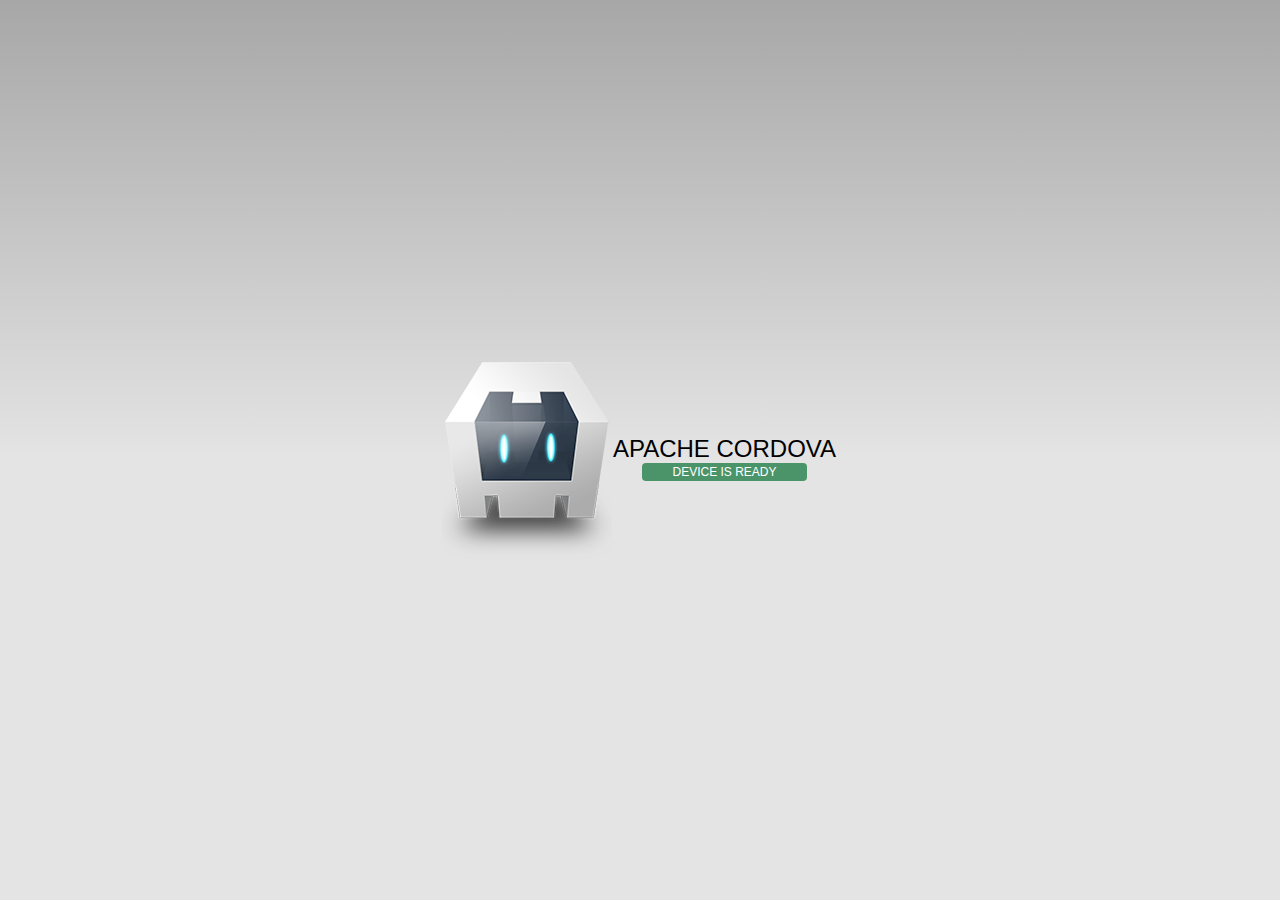
<file: platforms/android/assets/www/index.html>
<!DOCTYPE html>
<!--
    Licensed to the Apache Software Foundation (ASF) under one
    or more contributor license agreements.  See the NOTICE file
    distributed with this work for additional information
    regarding copyright ownership.  The ASF licenses this file
    to you under the Apache License, Version 2.0 (the
    "License"); you may not use this file except in compliance
    with the License.  You may obtain a copy of the License at

    http://www.apache.org/licenses/LICENSE-2.0

    Unless required by applicable law or agreed to in writing,
    software distributed under the License is distributed on an
    "AS IS" BASIS, WITHOUT WARRANTIES OR CONDITIONS OF ANY
     KIND, either express or implied.  See the License for the
    specific language governing permissions and limitations
    under the License.
-->
<html>
    <head>
        <!--
        Customize this policy to fit your own app's needs. For more guidance, see:
            https://github.com/apache/cordova-plugin-whitelist/blob/master/README.md#content-security-policy
        Some notes:
            * gap: is required only on iOS (when using UIWebView) and is needed for JS->native communication
            * https://ssl.gstatic.com is required only on Android and is needed for TalkBack to function properly
            * Disables use of inline scripts in order to mitigate risk of XSS vulnerabilities. To change this:
                * Enable inline JS: add 'unsafe-inline' to default-src
        -->
        <meta http-equiv="Content-Security-Policy" content="default-src 'self' data: gap: https://ssl.gstatic.com 'unsafe-eval'; style-src 'self' 'unsafe-inline'; media-src *; img-src 'self' data: content:;">
        <meta name="format-detection" content="telephone=no">
        <meta name="msapplication-tap-highlight" content="no">
        <meta name="viewport" content="user-scalable=no, initial-scale=1, maximum-scale=1, minimum-scale=1, width=device-width">
        <link rel="stylesheet" type="text/css" href="css/index.css">
        <title>Hello World</title>
    </head>
    <body>
        <div class="app">
            <h1>Apache Cordova</h1>
            <div id="deviceready" class="blink">
                <p class="event listening">Connecting to Device</p>
                <p class="event received">Device is Ready</p>
            </div>
        </div>
        <script type="text/javascript" src="cordova.js"></script>
        <script type="text/javascript" src="js/index.js"></script>
    </body>
</html>
</file>
<file: platforms/android/assets/www/css/index.css>
/*
 * Licensed to the Apache Software Foundation (ASF) under one
 * or more contributor license agreements.  See the NOTICE file
 * distributed with this work for additional information
 * regarding copyright ownership.  The ASF licenses this file
 * to you under the Apache License, Version 2.0 (the
 * "License"); you may not use this file except in compliance
 * with the License.  You may obtain a copy of the License at
 *
 * http://www.apache.org/licenses/LICENSE-2.0
 *
 * Unless required by applicable law or agreed to in writing,
 * software distributed under the License is distributed on an
 * "AS IS" BASIS, WITHOUT WARRANTIES OR CONDITIONS OF ANY
 * KIND, either express or implied.  See the License for the
 * specific language governing permissions and limitations
 * under the License.
 */
* {
    -webkit-tap-highlight-color: rgba(0,0,0,0); /* make transparent link selection, adjust last value opacity 0 to 1.0 */
}

body {
    -webkit-touch-callout: none;                /* prevent callout to copy image, etc when tap to hold */
    -webkit-text-size-adjust: none;             /* prevent webkit from resizing text to fit */
    -webkit-user-select: none;                  /* prevent copy paste, to allow, change 'none' to 'text' */
    background-color:#E4E4E4;
    background-image:linear-gradient(top, #A7A7A7 0%, #E4E4E4 51%);
    background-image:-webkit-linear-gradient(top, #A7A7A7 0%, #E4E4E4 51%);
    background-image:-ms-linear-gradient(top, #A7A7A7 0%, #E4E4E4 51%);
    background-image:-webkit-gradient(
        linear,
        left top,
        left bottom,
        color-stop(0, #A7A7A7),
        color-stop(0.51, #E4E4E4)
    );
    background-attachment:fixed;
    font-family:'HelveticaNeue-Light', 'HelveticaNeue', Helvetica, Arial, sans-serif;
    font-size:12px;
    height:100%;
    margin:0px;
    padding:0px;
    text-transform:uppercase;
    width:100%;
}

/* Portrait layout (default) */
.app {
    background:url(../img/logo.png) no-repeat center top; /* 170px x 200px */
    position:absolute;             /* position in the center of the screen */
    left:50%;
    top:50%;
    height:50px;                   /* text area height */
    width:225px;                   /* text area width */
    text-align:center;
    padding:180px 0px 0px 0px;     /* image height is 200px (bottom 20px are overlapped with text) */
    margin:-115px 0px 0px -112px;  /* offset vertical: half of image height and text area height */
                                   /* offset horizontal: half of text area width */
}

/* Landscape layout (with min-width) */
@media screen and (min-aspect-ratio: 1/1) and (min-width:400px) {
    .app {
        background-position:left center;
        padding:75px 0px 75px 170px;  /* padding-top + padding-bottom + text area = image height */
        margin:-90px 0px 0px -198px;  /* offset vertical: half of image height */
                                      /* offset horizontal: half of image width and text area width */
    }
}

h1 {
    font-size:24px;
    font-weight:normal;
    margin:0px;
    overflow:visible;
    padding:0px;
    text-align:center;
}

.event {
    border-radius:4px;
    -webkit-border-radius:4px;
    color:#FFFFFF;
    font-size:12px;
    margin:0px 30px;
    padding:2px 0px;
}

.event.listening {
    background-color:#333333;
    display:block;
}

.event.received {
    background-color:#4B946A;
    display:none;
}

@keyframes fade {
    from { opacity: 1.0; }
    50% { opacity: 0.4; }
    to { opacity: 1.0; }
}
 
@-webkit-keyframes fade {
    from { opacity: 1.0; }
    50% { opacity: 0.4; }
    to { opacity: 1.0; }
}
 
.blink {
    animation:fade 3000ms infinite;
    -webkit-animation:fade 3000ms infinite;
}
</file>
